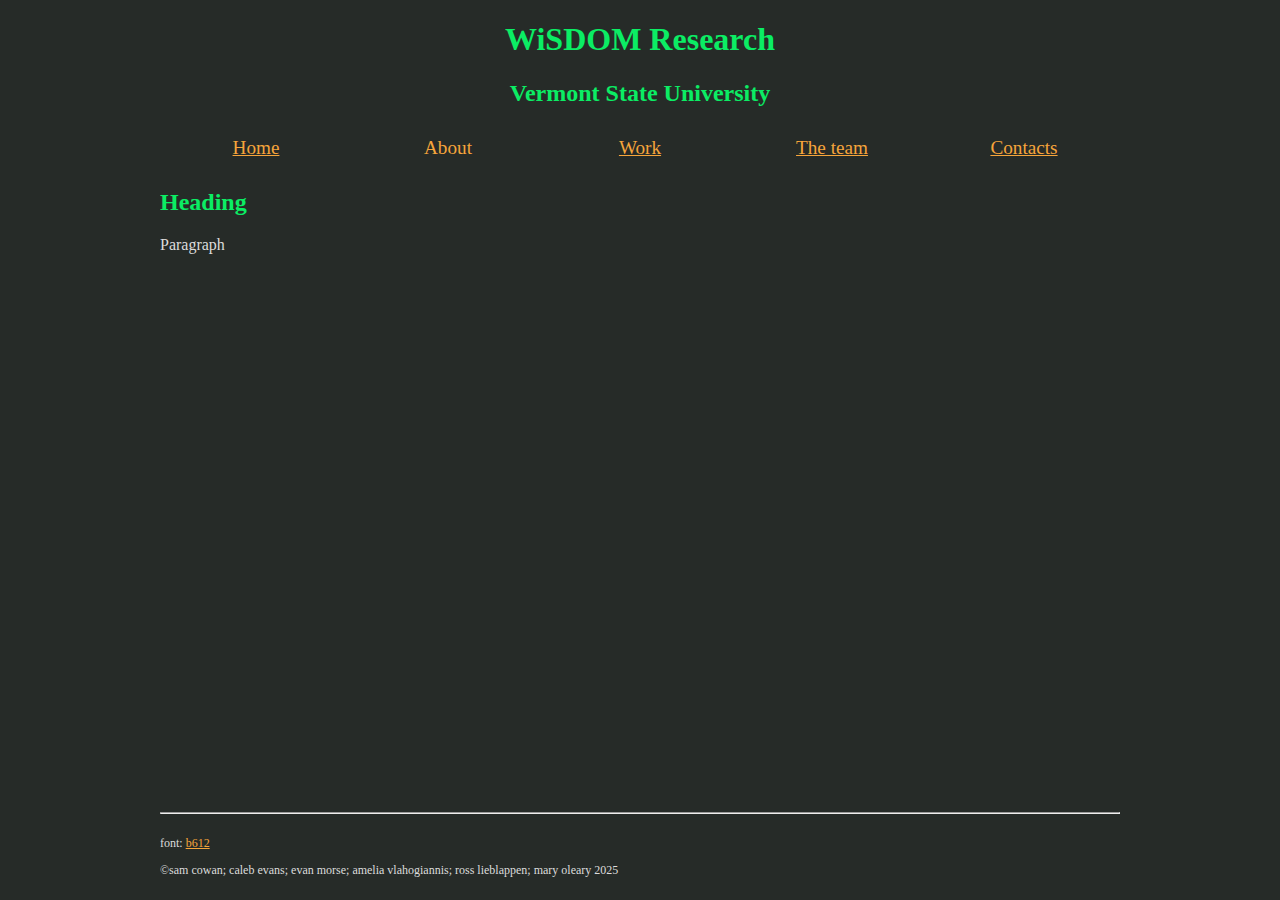
<file: about.html>
<!DOCTYPE html>

<html lang="en">

	<head>
		<meta name="viewport" content="width=device-width, initial-scale=1.0">
		<meta charset="UTF-8">
		<meta name="description" content="wisdomresearch.net">
		<meta http-equiv="Cache-Control" content="no-store" />
		<title>WiSDOM Research Project</title>
		<link rel="stylesheet" href="style.css" type="text/css">
	</head>

	<body>
		<div class="pagecontent">
			<div class="titlebar">
				<h1>WiSDOM Research</h1>
				<h2>Vermont State University</h2>
			</div>

			<div class="navbar">
				<a href="index.html">Home</a>
				<a class="active" href="about.html">About</a>
				<a href="work.html">Work</a>
				<a href="team.html">The team</a>
				<a href="contact.html">Contacts</a>
			</div>

			<div>
				<h2>Heading</h2>
				<p>Paragraph</p>

			</div>

			<footer>
				<hr>
				<hr style="visibility: hidden;">
				<p style="font-size: 12px">font: <a href="https://b612-font.com/">b612</a></p>
				<p style="font-size: 12px">©sam cowan; caleb evans; evan morse; amelia vlahogiannis; ross lieblappen; mary oleary 2025</p>
				<hr style="visibility: hidden;">

			</footer>
		</div>
	</body>
</html>
</file>
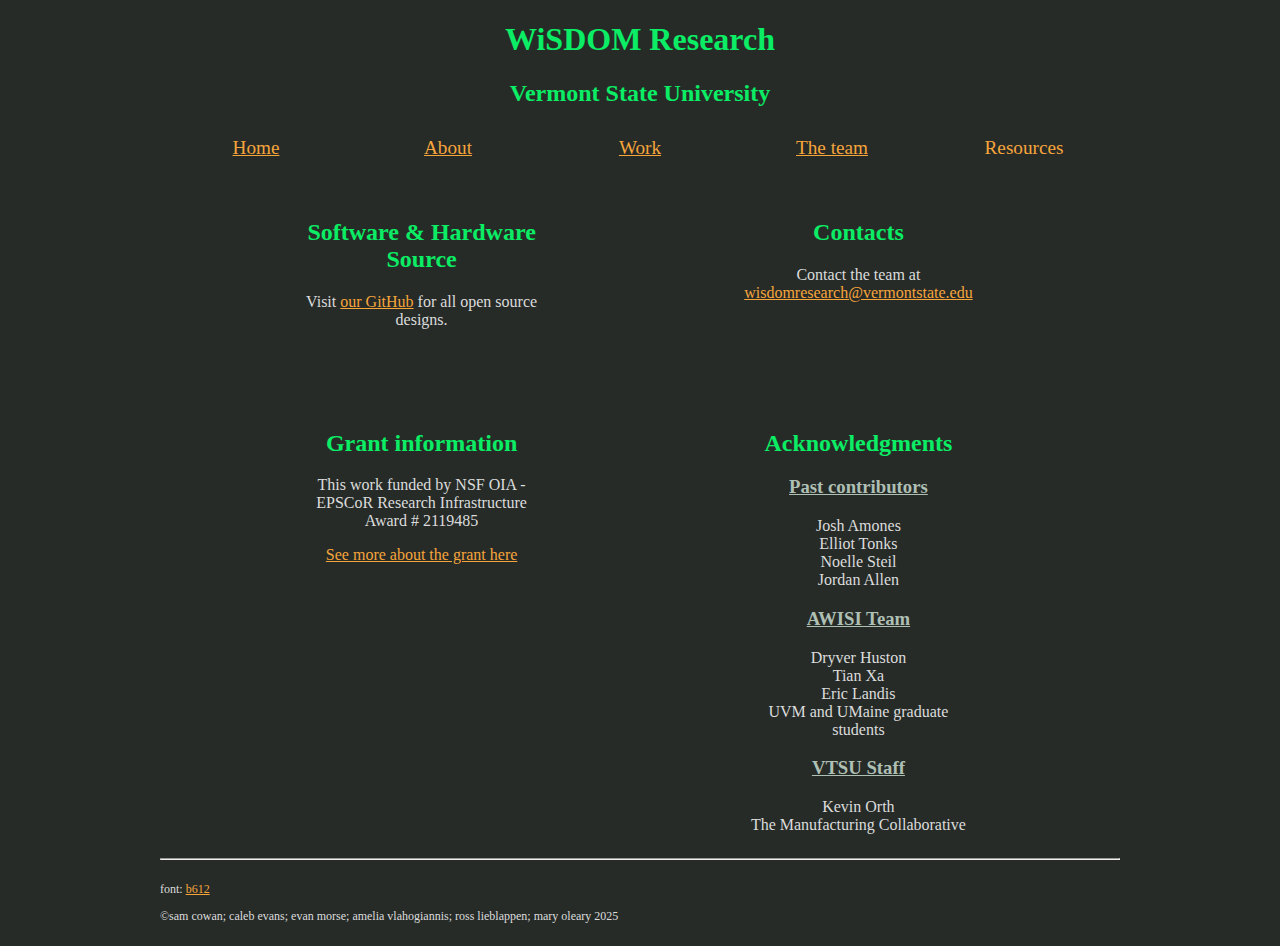
<file: contact.html>
<!DOCTYPE html>

<html lang="en">

	<head>
		<meta name="viewport" content="width=device-width, initial-scale=1.0">
		<meta charset="UTF-8">
		<meta name="description" content="wisdomresearch.net">
		<meta http-equiv="Cache-Control" content="no-store" />
		<title>WiSDOM Research Project</title>
		<link rel="stylesheet" href="style.css" type="text/css">
	</head>

	<body>
		<div class="pagecontent">
			<div class="titlebar">
				<h1>WiSDOM Research</h1>
				<h2>Vermont State University</h2>
			</div>

			<div class="navbar">
				<a href="index.html">Home</a>
				<a href="about.html">About</a>
				<a href="work.html">Work</a>
				<a href="team.html">The team</a>
				<a class="active" href="contact.html">Resources</a>
			</div>

			<div style="align: center; width: 70%; padding-top: 30px; margin:0 auto 0 auto;">
				<div class="leftside">
					<h2>Software & Hardware Source</h2>
					<p>Visit <a href="https://github.com/VTC-WISDOM">our GitHub</a> for all open source designs.</p>

				</div>

				<div class="rightside">
					<h2>Contacts</h2>
					<p>Contact the team at <a href="mailto:wisdomresearch@vermontstate.edu">wisdomresearch@vermontstate.edu</a></p>
				</div>

			</div>

			<div style="height: 50px;";></div>


			<div style="align: center; width: 70%; padding-top: 15px; margin:0 auto 0 auto;">
				<div class="leftside">
					<h2>Grant information</h2>
					<p>This work funded by NSF OIA - EPSCoR Research Infrastructure Award # 2119485</p>
					<p><a href="https://www.nsf.gov/awardsearch/showAward?AWD_ID=2119485&HistoricalAwards=false">See more about the grant here</a></p>

				</div>

				<div class="rightside">
					<h2>Acknowledgments</h2>
					<h3>Past contributors</h3>
					<p>Josh Amones<br>Elliot Tonks<br>Noelle Steil<br>Jordan Allen</p>
					<h3>AWISI Team</h3>
					<p>Dryver Huston<br>Tian Xa<br>Eric Landis<br>UVM and UMaine graduate students</p>
					<h3>VTSU Staff</h3>
					<p>Kevin Orth<br>The Manufacturing Collaborative</p>
				</div>

			</div>


			<footer>
				<hr>
				<hr style="visibility: hidden;">
				<p style="font-size: 12px">font: <a href="https://b612-font.com/">b612</a></p>
				<p style="font-size: 12px">©sam cowan; caleb evans; evan morse; amelia vlahogiannis; ross lieblappen; mary oleary 2025</p>
				<hr style="visibility: hidden;">

			</footer>
		</div>
	</body>
</html>
</file>
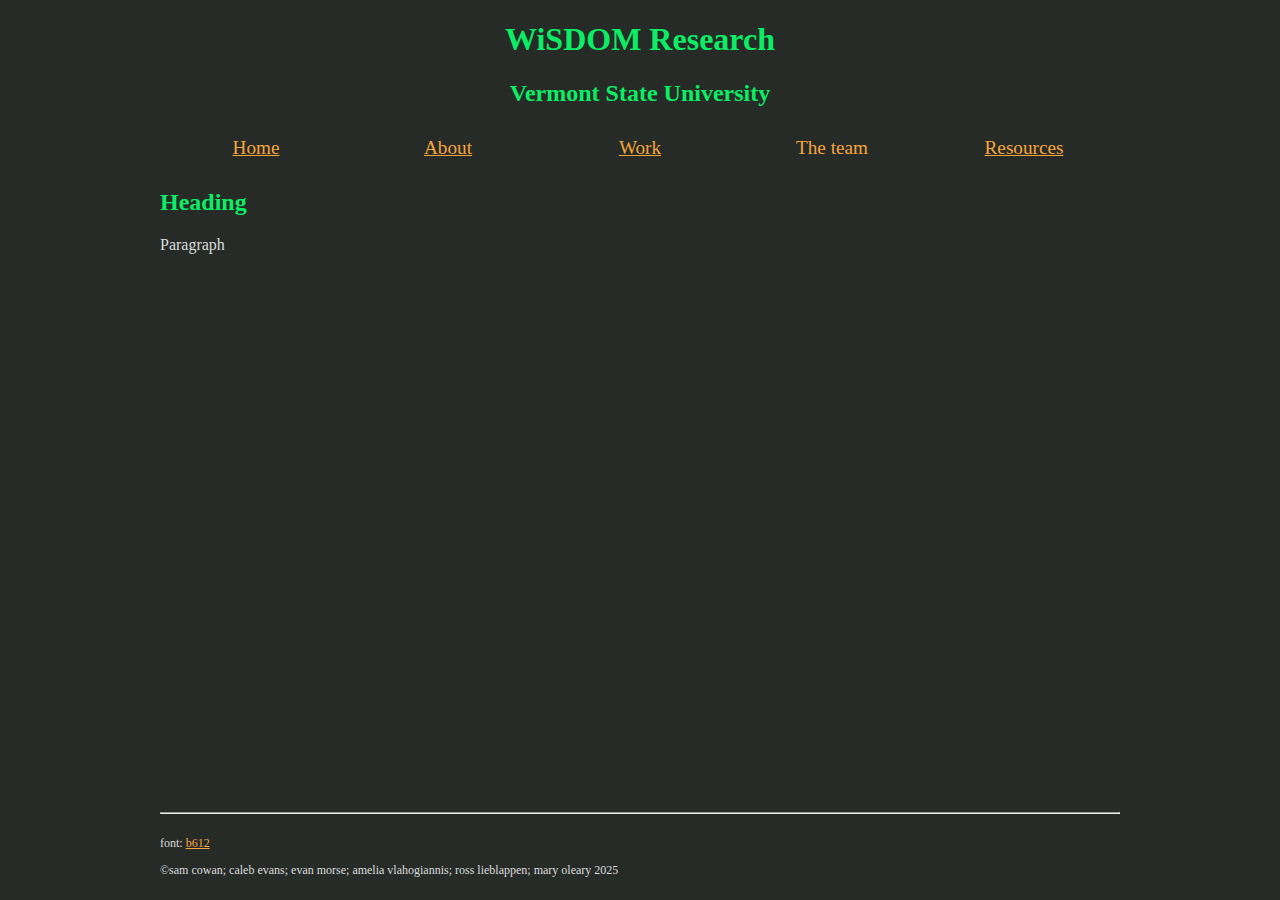
<file: team.html>
<!DOCTYPE html>

<html lang="en">

	<head>
		<meta name="viewport" content="width=device-width, initial-scale=1.0">
		<meta charset="UTF-8">
		<meta name="description" content="wisdomresearch.net">
		<meta http-equiv="Cache-Control" content="no-store" />
		<title>WiSDOM Research Project</title>
		<link rel="stylesheet" href="style.css" type="text/css">
	</head>

	<body>
		<div class="pagecontent">
			<div class="titlebar">
				<h1>WiSDOM Research</h1>
				<h2>Vermont State University</h2>
			</div>

			<div class="navbar">
				<a href="index.html">Home</a>
				<a href="about.html">About</a>
				<a href="work.html">Work</a>
				<a class="active" href="team.html">The team</a>
				<a href="contact.html">Resources</a>
			</div>

			<div>
				<h2>Heading</h2>
				<p>Paragraph</p>

			</div>
			<footer>
				<hr>
				<hr style="visibility: hidden;">
				<p style="font-size: 12px">font: <a href="https://b612-font.com/">b612</a></p>
				<p style="font-size: 12px">©sam cowan; caleb evans; evan morse; amelia vlahogiannis; ross lieblappen; mary oleary 2025</p>
				<hr style="visibility: hidden;">

			</footer>
		</div>
	</body>
</html>
</file>
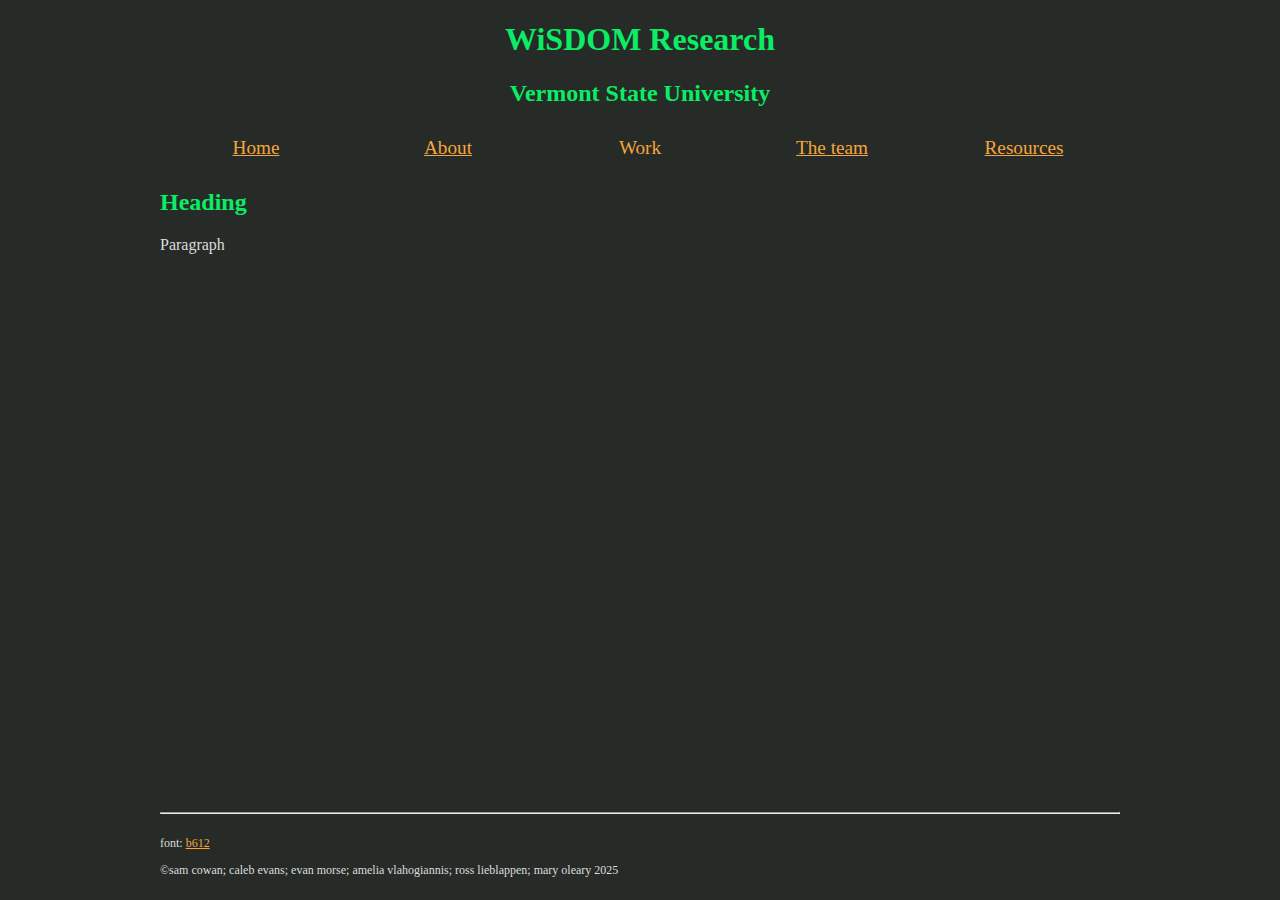
<file: work.html>
<!DOCTYPE html>

<html lang="en">

	<head>
		<meta name="viewport" content="width=device-width, initial-scale=1.0">
		<meta charset="UTF-8">
		<meta name="description" content="wisdomresearch.net">
		<meta http-equiv="Cache-Control" content="no-store" />
		<title>WiSDOM Research Project</title>
		<link rel="stylesheet" href="style.css" type="text/css">
	</head>

	<body>
		<div class="pagecontent">
			<div class="titlebar">
				<h1>WiSDOM Research</h1>
				<h2>Vermont State University</h2>
			</div>

			<div class="navbar">
				<a href="index.html">Home</a>
				<a href="about.html">About</a>
				<a class="active" href="work.html">Work</a>
				<a href="team.html">The team</a>
				<a href="contact.html">Resources</a>
			</div>

			<div>
				<h2>Heading</h2>
				<p>Paragraph</p>

			</div>

			<footer>
				<hr>
				<hr style="visibility: hidden;">
				<p style="font-size: 12px">font: <a href="https://b612-font.com/">b612</a></p>
				<p style="font-size: 12px">©sam cowan; caleb evans; evan morse; amelia vlahogiannis; ross lieblappen; mary oleary 2025</p>
				<hr style="visibility: hidden;">

			</footer>
		</div>
	</body>
</html>
</file>
<file: style.css>
* {
	font-family: b612;
}

html {
	overflow-y: scroll;
}

body {
	background-color: #262b28;
	color: #dcdcdc;
	max-width: 75%;
	text-align: left;
	overflow-x: hidden;
	margin: 0% auto 0% auto;
}

h1, h2 {
	color: #0bed64;
}

h3 {
	color: #aebfb3;
	text-decoration: underline;
}

div.titlebar {
	text-align: center;
	overflow: visible;
}

div.pagecontent {
	display: flex;
	flex-direction: column;
	min-height: 100vh;
	min-height: 100svh;
}

footer {
	margin-top: auto;
}

a:link {
	color: #f6a53b;
}

a:visited {
	color: #8d5308;
}

.navbar {
	margin: 0px auto 0px auto;
	padding-top: 10px;
	padding-bottom: 10px;
	width: 100%;
	overflow: auto;
}

.navbar a {
	float: left;
	padding: auto;
	width: 20%;
	text-align: center;
	font-size: 120%;
}

.navbar a.active {
	background-color: 0bed64;
	text-decoration: none;
}

.center {
	display: block;
	margin-right: auto;
	margin-left: auto;
}

.leftside {
	width: 35%;
	float: left;
	text-align: center;
}

.rightside {
	width: 35%;
	float: right;
	margin-left: auto;
	text-align: center;
}

.imgrow {
	display: flex;
	max-width: 85%;
	margin: 0 auto 0 auto;
}

.imgcolumn {
	flex: 50%;
	padding: 5px;
}
</file>
